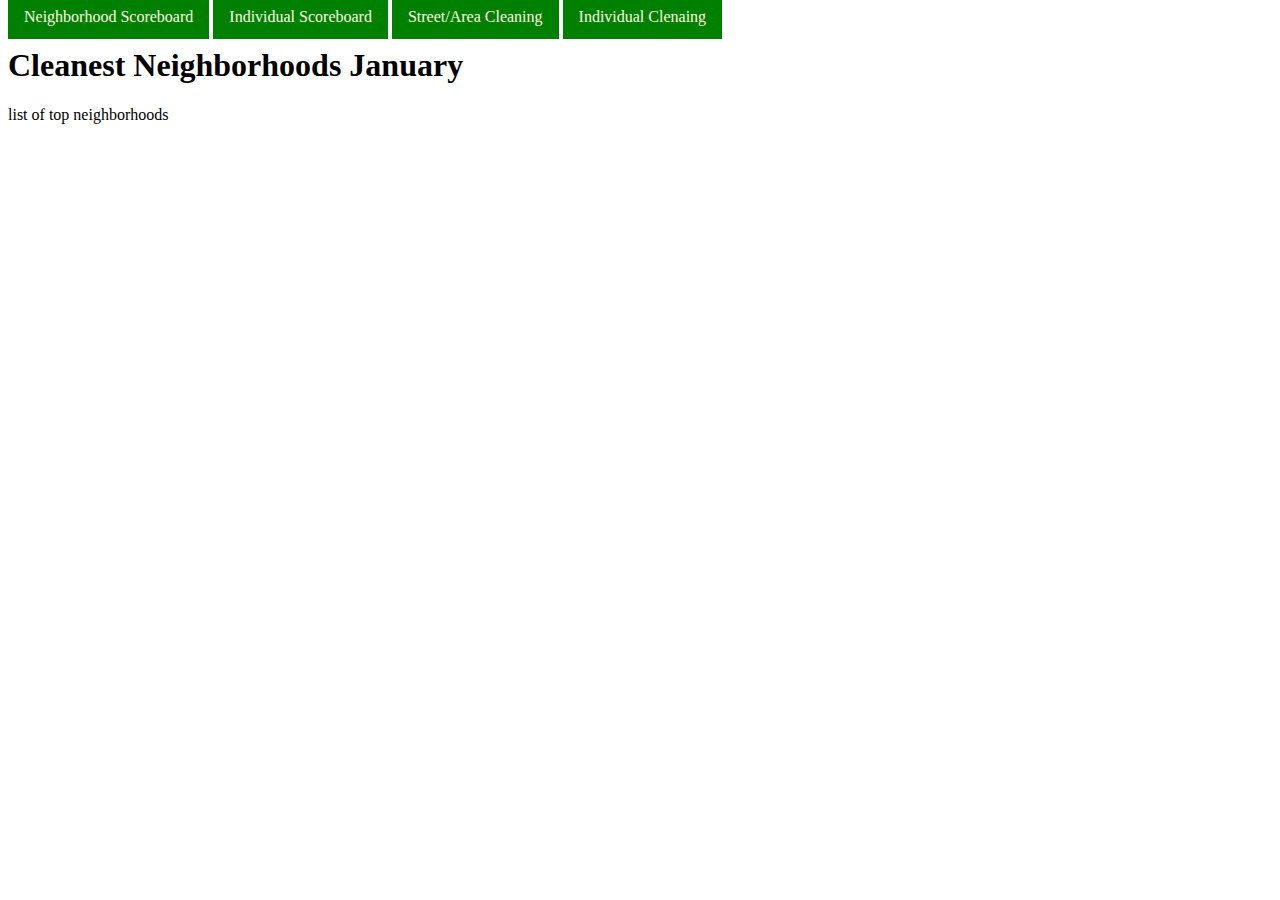
<file: neighScore.html>
<!DOCTYPE html>

<style>
    .MainMenuList{
    display: inline;
    padding: 14px 16px;
    background-color: green;
    color: lightyellow;
  }
  
  .MainMenuList:hover{
    background-color: lightgoldenrodyellow;
    color: green;
   
  }
</style>

<html>

<head>
  <title> CITY CLEAN</title>
</head>

<body>
<ui >
  <li class="MainMenuList">Neighborhood Scoreboard</li>
  <li class="MainMenuList">Individual Scoreboard</li>
  <li class="MainMenuList">Street/Area Cleaning</li>
  <li class="MainMenuList">Individual Clenaing</li>
</ui>

<h1>Cleanest Neighborhoods January</h1>

list of top neighborhoods  




<ui>
  
  
</ui>

</body>

</html>
</file>
